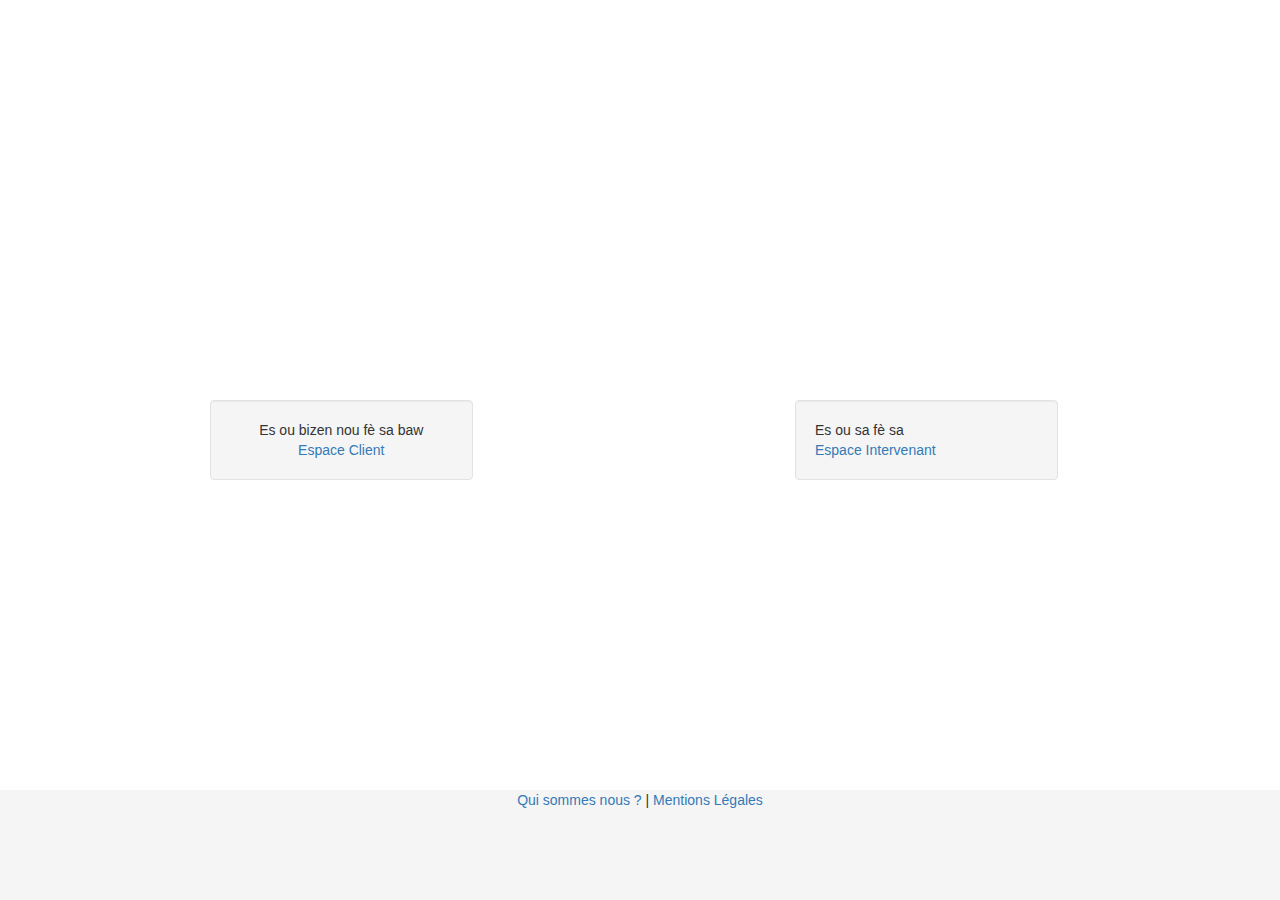
<file: WebContent/home.html>
<!DOCTYPE html>
<html>
	
	<head>
		<meta http-equiv="content-type" content="text/html;charset=utf-8">
		<link rel="stylesheet" type="text/css" href="css/bootstrap.css" />
		<link rel="stylesheet" type="text/css" href="css/connexion.css" />
	</head>

	<style type="text/css">
		.center-y {
			position: absolute;
	  		top: 50%;
	  		transform: translateY(-50%);
	  	}
	</style>
	

	<body>
		<div class="row">

		</div>
		<div class="container center-block center-y">
			<div class="row">
				<div class="col-md-offset-2 col-md-3">
					<div class="well text-center">
						Es ou bizen nou fè sa baw
						<br>
						<a href="">Espace Client</a>
					</div>
				</div>
				<div class="col-md-offset-3 col-md-3">
					<div class="well">
						Es ou sa fè sa
						<br>
						<a href="">Espace Intervenant</a>
					</div>
				</div>
			</div>
		</div>
		
		<footer class="footer">
      		<div class="container">
      			<div class="row text-center">
      				<p><a href=""> Qui sommes nous ? </a> | <a href=""> Mentions Légales</a></p>
       			</div>
      		</div>
    	</footer>
	

		<script src="js/jquery-2.1.3.js"></script>
		<script src="js/jquery-ui.js"></script> 
        <script type="text/javascript" src="js/bootstrap.js"></script>
        <script type="text/javascript" src="js/connexion.js"></script>
	</body>
</html>
</file>
<file: WebContent/css/connexion.css>
html {
  position: relative;
  min-height: 100%;
  width: 100%;
}


.footer {
  clear: both;
  position: absolute;
  bottom: 0;
  width: 100%;
  /* Set the fixed height of the footer here */
  height: 110px;
  background-color: #f5f5f5;
}

.center-x-y {
  display : block;
  position: absolute;
  top: 50%;
  left: 50%;
  transform: translate(-50%,-50%);
}
.center-y {
  display : block;
  position: absolute;
  top: 50%;
  transform: translateY(-50%);
}

.center-x {
  display : block;
  position: absolute;
  left: 50%;
  transform: translateX(-50%);
}


label {
min-height: 17px !important;
-webkit-touch-callout: none;
-webkit-user-select: none;
-khtml-user-select: none;
-moz-user-select: none;
-ms-user-select: none;
user-select: none;
}

input[type=checkbox].my-checkboxs {
    position: absolute; 
    overflow: hidden; 
    clip: rect(0 0 0 0); 
    height:1px; 
    width:1px; 
    margin:-1px; 
    padding:0;
    border:0;
}

input[type=checkbox].my-checkboxs + label.my-labels {
  padding-left:20px;
  height:15px; 
  display:inline-block;
  line-height:15px;
  background-repeat:no-repeat;
  background-position: 0 0;
  font-size:15px;
  vertical-align:middle;
  cursor:pointer;
}

input[type=checkbox].my-checkboxs:checked + label.my-labels {
  background-position: 0 -15px;
}


.elegant{
  background-image:url(../img/elegant.png);
}

input[type=checkbox].my-checkboxs.med + label.my-labels.med {
  padding-left:22px;
    height:17px !important; 
  display:inline-block;
  line-height:17px !important;
  background-repeat:no-repeat;
  background-position: 0 0;
  font-size:15px;
  vertical-align:middle;
    cursor:pointer;
}

input[type=checkbox].my-checkboxs.med:checked + label.my-labels.med {

    background-position: 0 -17px !important;
}
</file>
